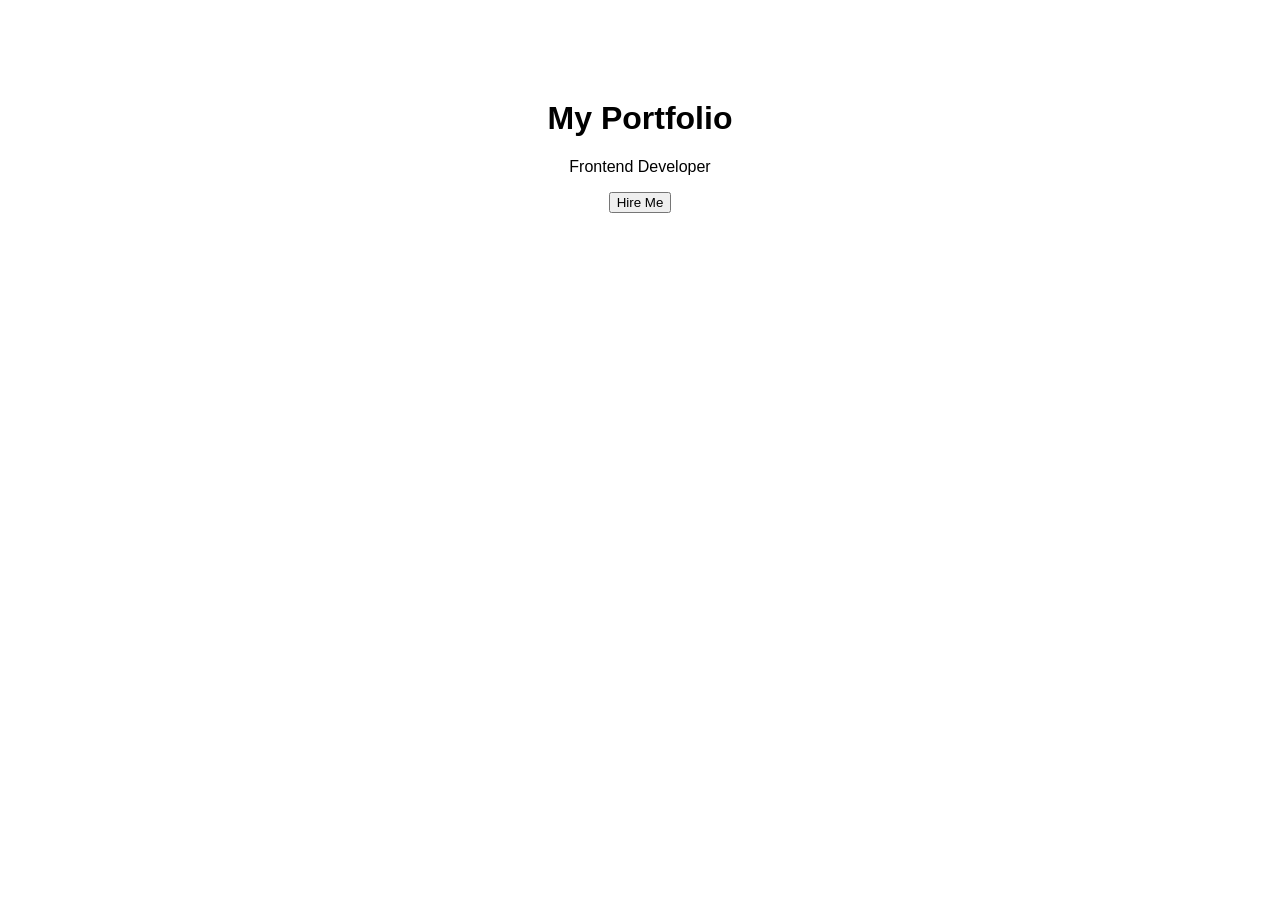
<file: index.html>
<!DOCTYPE html>
<html>
<head>
<title>Portfolio</title>
<link rel="stylesheet" href="style.css">
</head>
<!-- <body>
<h1>My Portfolio</h1>
</body> -->
<body>
<h1>My Portfolio</h1>
<p>Frontend Developer</p>
<button>Hire Me</button>
</body>
</html>
</file>
<file: style.css>
body{
font-family: Arial;
text-align: center;
margin-top: 100px;
}
</file>
